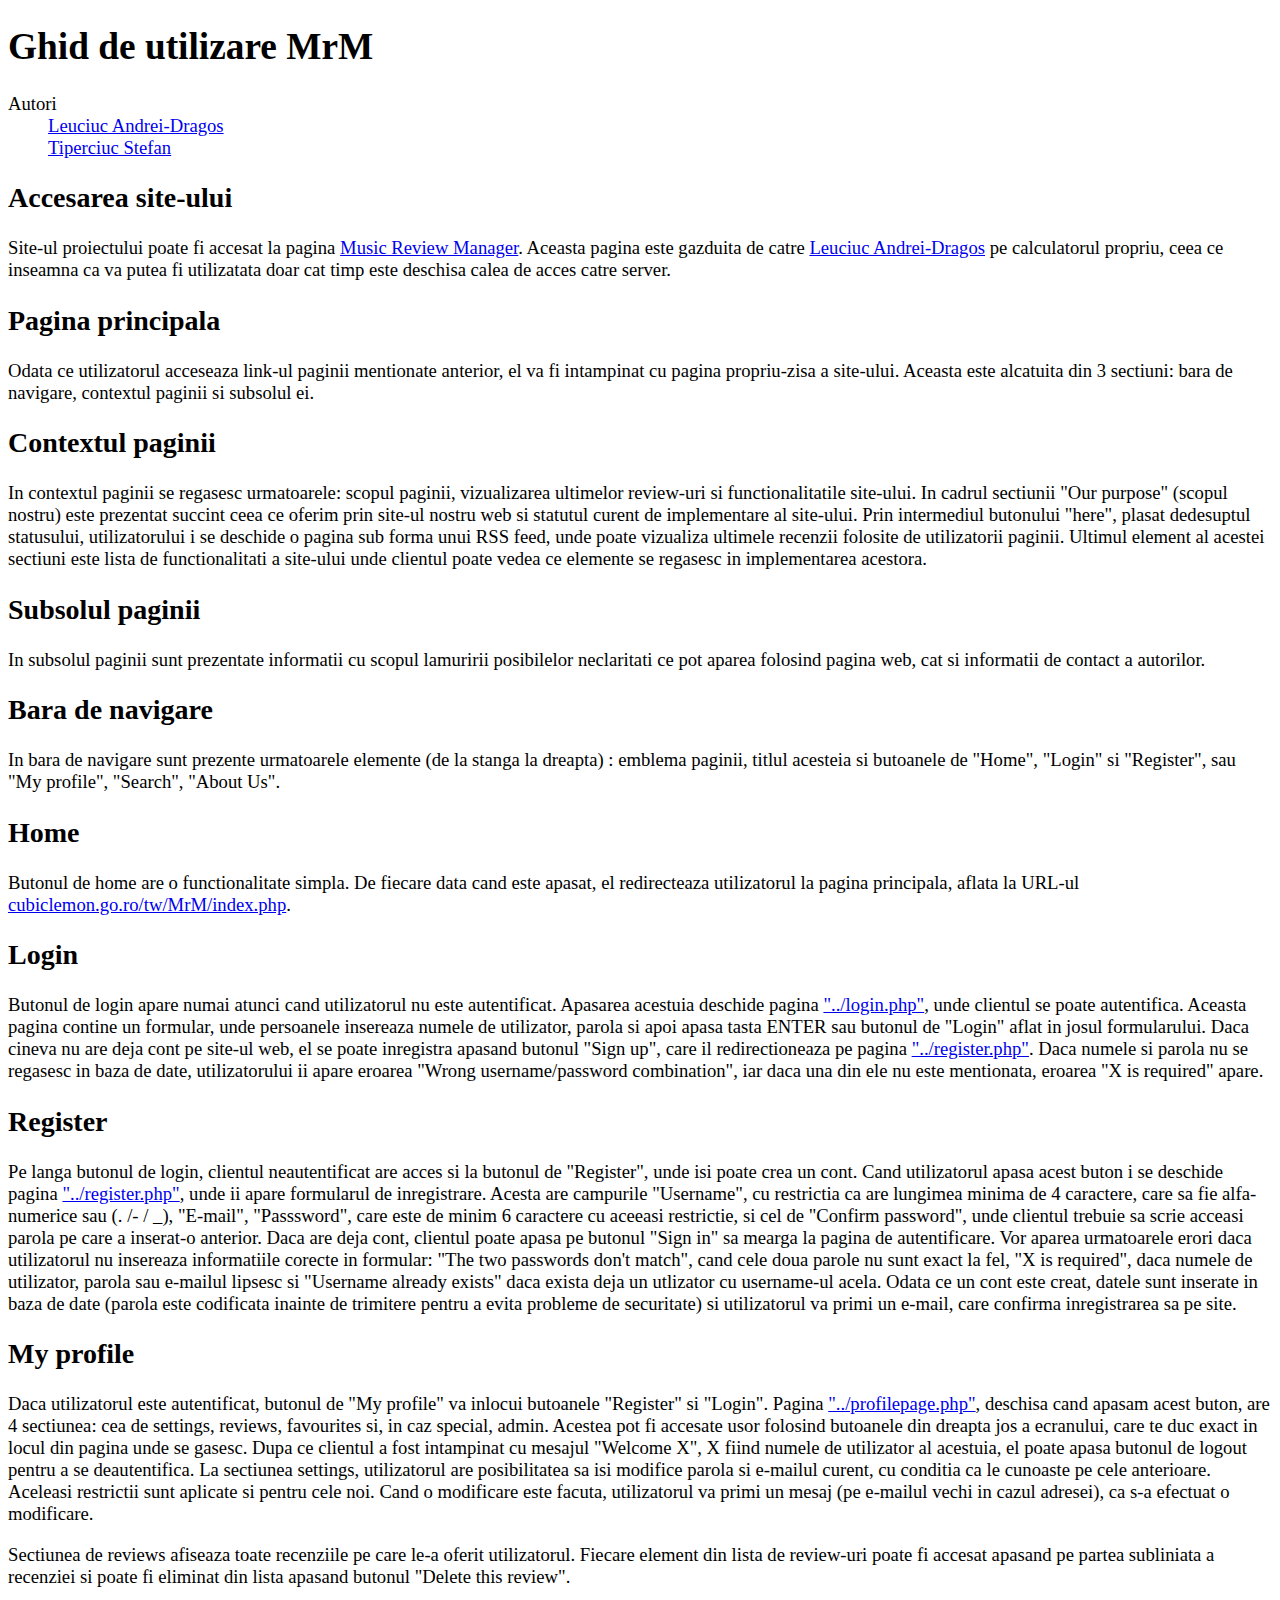
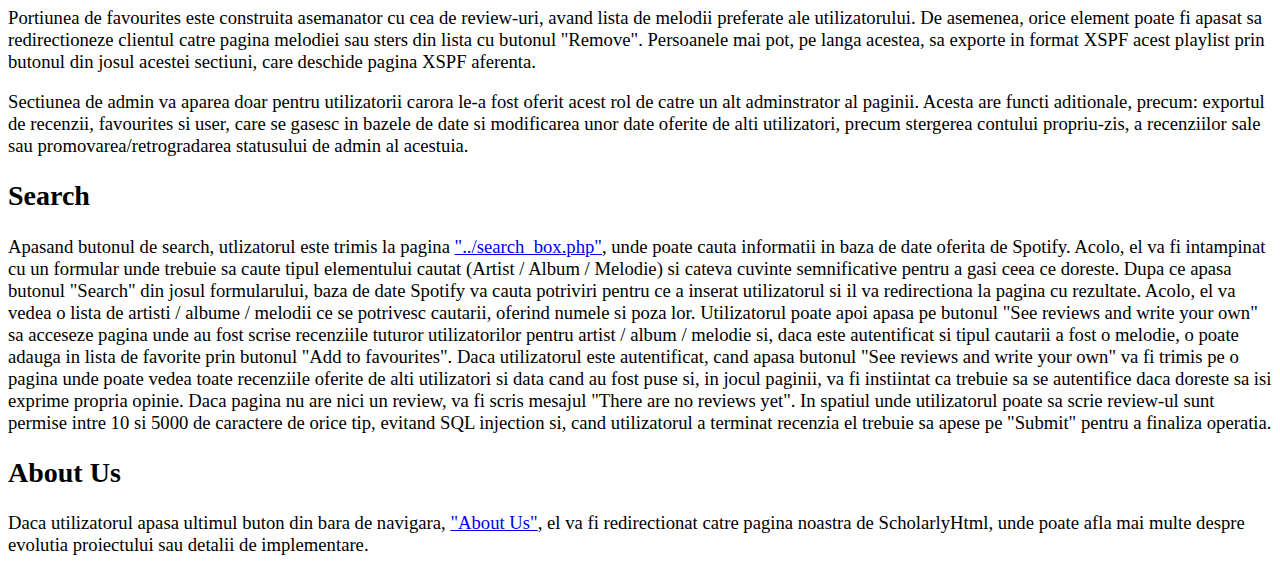
<file: GhidDeUtilizare.html>
<!DOCTYPE html>
<html lang="ro">

<head>
    <meta charset="utf-8">
    <meta name="viewport" content="width=device-width, initial-scale=1.0, user-scalable=yes">
    <title>Ghid de utilizare - MrM</title>
    <link rel="stylesheet" href="https://w3c.github.io/scholarly-html/css/scholarly.min.css">
    <script src="https://w3c.github.io/scholarly-html/js/scholarly.min.js"></script>
</head>

<body prefix="schema: http://schema.org" style="font-family: calibri !important; font-size: 14pt;">
    <header>
        <h1>Ghid de utilizare MrM</h1>
    </header>

    <div role="contentinfo">
        <dl>
            <dt>Autori</dt>
            <dd>
                <a href="https://github.com/FluffyPanda69">Leuciuc Andrei-Dragos</a>
                <br>
                <a href="https://github.com/stefanforce">Tiperciuc Stefan</a><br>
            </dd>
        </dl>
    </div>

    <section id="Accesarea site-ului">
        <h2>Accesarea site-ului</h2>
        <p>

          Site-ul proiectului poate fi accesat la pagina <a href="http://cubiclemon.go.ro/tw/MrM/">Music Review Manager</a>. Aceasta pagina este
          gazduita de catre <a href="https://github.com/FluffyPanda69">Leuciuc Andrei-Dragos</a> pe calculatorul propriu, ceea ce inseamna
          ca va putea fi utilizatata doar cat timp este deschisa calea de acces catre server.
        </p>
    </section>

    <section id="Pagina principala">
        <h2>Pagina principala</h2>
        <p>
          Odata ce utilizatorul acceseaza link-ul paginii mentionate anterior, el va fi intampinat cu pagina propriu-zisa a site-ului. 
          Aceasta este alcatuita din 3 sectiuni: bara de navigare, contextul paginii si subsolul ei.
        </p>
        <section id="Contextul paginii">
            <h2>Contextul paginii</h2>
            <p>
              In contextul paginii se regasesc urmatoarele: scopul paginii, vizualizarea ultimelor review-uri si 
              functionalitatile site-ului. In cadrul sectiunii "Our purpose" (scopul nostru) este prezentat succint ceea ce oferim prin site-ul 
              nostru web si statutul curent de implementare al site-ului. Prin intermediul butonului "here", plasat dedesuptul statusului, 
              utilizatorului i se deschide o pagina sub forma unui RSS feed, unde poate vizualiza ultimele recenzii folosite de utilizatorii paginii.
              Ultimul element al acestei sectiuni este lista de functionalitati a site-ului unde clientul poate vedea ce elemente se regasesc in implementarea
              acestora.
            </p>
            
        </section>
        <section id="Subsolul paginii">
            <h2>Subsolul paginii</h2>
            <p>
             In subsolul paginii sunt prezentate informatii cu scopul lamuririi posibilelor neclaritati ce pot aparea folosind pagina web, cat si informatii
             de contact a autorilor.
            </p>
            
        </section>
        <section id="Bara de navigare">
            <h2>Bara de navigare</h2>
            <p>
             In bara de navigare sunt prezente urmatoarele elemente (de la stanga la dreapta) : emblema paginii, titlul acesteia si butoanele de "Home",
             "Login" si "Register", sau "My profile", "Search", "About Us".
            </p>
        </section>    
        
        </section>

        <section id="Butonul de Home">
            <h2>Home</h2>
            <p>
            Butonul de home are o functionalitate simpla. De fiecare data cand este apasat, el redirecteaza utilizatorul la pagina principala, 
            aflata la URL-ul <a href ="http://cubiclemon.go.ro/tw/MrM/index.php">cubiclemon.go.ro/tw/MrM/index.php</a>.
            </p>
            
        
        </section>
        <section id="Butonul de Login">
            <h2>Login</h2>
            <p>
            Butonul de login apare numai atunci cand utilizatorul nu este autentificat. Apasarea acestuia deschide pagina <a href ="http://cubiclemon.go.ro/tw/MrM/login_test/login.php">"../login.php"</a>, unde clientul
            se poate autentifica. Aceasta pagina contine un formular, unde persoanele insereaza numele de utilizator, parola si apoi apasa tasta ENTER sau 
            butonul de "Login" aflat in josul formularului. Daca cineva nu are deja cont pe site-ul web, el se poate inregistra apasand butonul "Sign up",
            care il redirectioneaza pe pagina <a href ="http://cubiclemon.go.ro/tw/MrM/login_test/register.php">"../register.php"</a>. Daca numele si parola nu se regasesc in baza de date, utilizatorului ii apare eroarea "Wrong
            username/password combination", iar daca una din ele nu este mentionata, eroarea "X is required" apare. 
            </p>
            
        </section>

        <section id="Butonul de Register">
            <h2>Register</h2>
            <p>
            Pe langa butonul de login, clientul neautentificat are acces si la butonul de "Register", unde isi poate crea un cont. Cand utilizatorul 
            apasa acest buton i se deschide pagina <a href ="http://cubiclemon.go.ro/tw/MrM/login_test/register.php">"../register.php"</a>, unde ii apare formularul de inregistrare. Acesta are campurile "Username", cu 
            restrictia ca are lungimea minima de 4 caractere, care sa fie alfa-numerice sau (. /- / _), "E-mail", "Passsword", care este de minim 6 caractere
            cu aceeasi restrictie, si cel de "Confirm password", unde clientul trebuie sa scrie acceasi parola pe care a inserat-o anterior. Daca are deja cont,
            clientul poate apasa pe butonul "Sign in" sa mearga la pagina de autentificare. Vor aparea urmatoarele erori daca utilizatorul nu insereaza informatiile
            corecte in formular: "The two passwords don't match", cand cele doua parole nu sunt exact la fel, "X is required", daca numele de utilizator, parola sau 
            e-mailul lipsesc si "Username already exists" daca exista deja un utlizator cu username-ul acela. Odata ce un cont este creat, datele sunt inserate in baza de date (parola este 
            codificata inainte de trimitere pentru a evita probleme de securitate) si utilizatorul va primi un e-mail, care confirma inregistrarea sa pe site.
            </p>
            
        </section>

        <section id="Butonul de My profile">
            <h2>My profile</h2>
            <p>
           Daca utilizatorul este autentificat, butonul de "My profile" va inlocui butoanele "Register" si "Login". Pagina <a href ="http://cubiclemon.go.ro/tw/MrM/profile/profilepage.php">"../profilepage.php"</a>, deschisa cand apasam acest
           buton, are 4 sectiunea: cea de settings, reviews, favourites si, in caz special, admin. Acestea pot fi accesate usor folosind butoanele din dreapta jos a ecranului,
           care te duc exact in locul din pagina unde se gasesc. Dupa ce clientul a fost intampinat cu mesajul "Welcome X", X fiind numele de utilizator al acestuia, el poate apasa
           butonul de logout pentru a se deautentifica. La sectiunea settings, utilizatorul are posibilitatea sa isi modifice parola si e-mailul curent, cu conditia ca le cunoaste pe 
           cele anterioare. Aceleasi restrictii sunt aplicate si pentru cele noi. Cand o modificare este facuta, utilizatorul va primi un mesaj (pe e-mailul vechi in cazul adresei), ca 
           s-a efectuat o modificare.
            </p>
            <p>
           Sectiunea de reviews afiseaza toate recenziile pe care le-a oferit utilizatorul. Fiecare element din lista de review-uri poate fi accesat apasand pe partea subliniata a recenziei
           si poate fi eliminat din lista apasand butonul "Delete this review".
            </p>
            <p>
            Portiunea de favourites este construita asemanator cu cea de review-uri, avand lista de melodii preferate ale utilizatorului. De asemenea, orice element poate fi apasat sa redirectioneze
            clientul catre pagina melodiei sau sters din lista cu butonul "Remove". Persoanele mai pot, pe langa acestea, sa exporte in format XSPF acest playlist prin butonul din josul acestei sectiuni,
            care deschide pagina XSPF aferenta.
                 </p>
                 <p>
            Sectiunea de admin va aparea doar pentru utilizatorii carora le-a fost oferit acest rol de catre un alt adminstrator al paginii. Acesta are functi aditionale, precum: exportul de recenzii,
            favourites si user, care se gasesc in bazele de date si modificarea unor date oferite de alti utilizatori, precum stergerea contului propriu-zis, a recenziilor sale sau promovarea/retrogradarea
            statusului de admin al acestuia.
                         </p>
        </section>

        <section id="Butonul de Search">
            <h2>Search</h2>
            <p>
                Apasand butonul de search, utlizatorul este trimis la pagina <a href ="http://cubiclemon.go.ro/tw/MrM/spotify/search_box.php">"../search_box.php"</a>, unde poate cauta informatii in baza de date oferita de Spotify. Acolo, el va fi intampinat cu un formular unde
                trebuie sa caute tipul elementului cautat (Artist / Album / Melodie) si cateva cuvinte semnificative pentru a gasi ceea ce doreste. Dupa ce apasa butonul "Search" din josul formularului, baza de date 
                Spotify va cauta potriviri pentru ce a inserat utilizatorul si il va redirectiona la pagina cu rezultate. Acolo, el va vedea o lista de artisti / albume / melodii ce se potrivesc cautarii,
                oferind numele si poza lor. Utilizatorul poate apoi apasa pe butonul "See reviews and write your own" sa acceseze pagina unde au fost scrise recenziile tuturor utilizatorilor pentru artist / album / melodie 
                si, daca este autentificat si tipul cautarii a fost o melodie, o poate adauga in lista de favorite prin butonul "Add to favourites". Daca utilizatorul este autentificat, cand apasa butonul "See reviews and
                write your own" va fi trimis pe o pagina unde poate vedea toate recenziile oferite de alti utilizatori si data cand au fost puse si, in jocul paginii, va fi instiintat ca trebuie sa se autentifice daca doreste
                sa isi exprime propria opinie. Daca pagina nu are nici un review, va fi scris mesajul "There are no reviews yet". In spatiul unde utilizatorul poate sa scrie review-ul sunt permise intre 10 si 5000 de caractere 
                de orice tip, evitand SQL injection si, cand utilizatorul a terminat recenzia el trebuie sa apese pe "Submit" pentru a finaliza operatia. 
            </p>
        </section>

        <section id="Butonul About Us">
            <h2>About Us</h2>
            <p>
            Daca utilizatorul apasa ultimul buton din bara de navigara, <a href ="http://cubiclemon.go.ro/tw/MrM/ScholarlyHTML.html">"About Us"</a>, el va fi redirectionat catre pagina noastra de ScholarlyHtml, unde poate afla mai multe despre evolutia proiectului sau detalii de implementare.
            </p>
        </section> 

    </section>

    
</body>

</html>
</file>
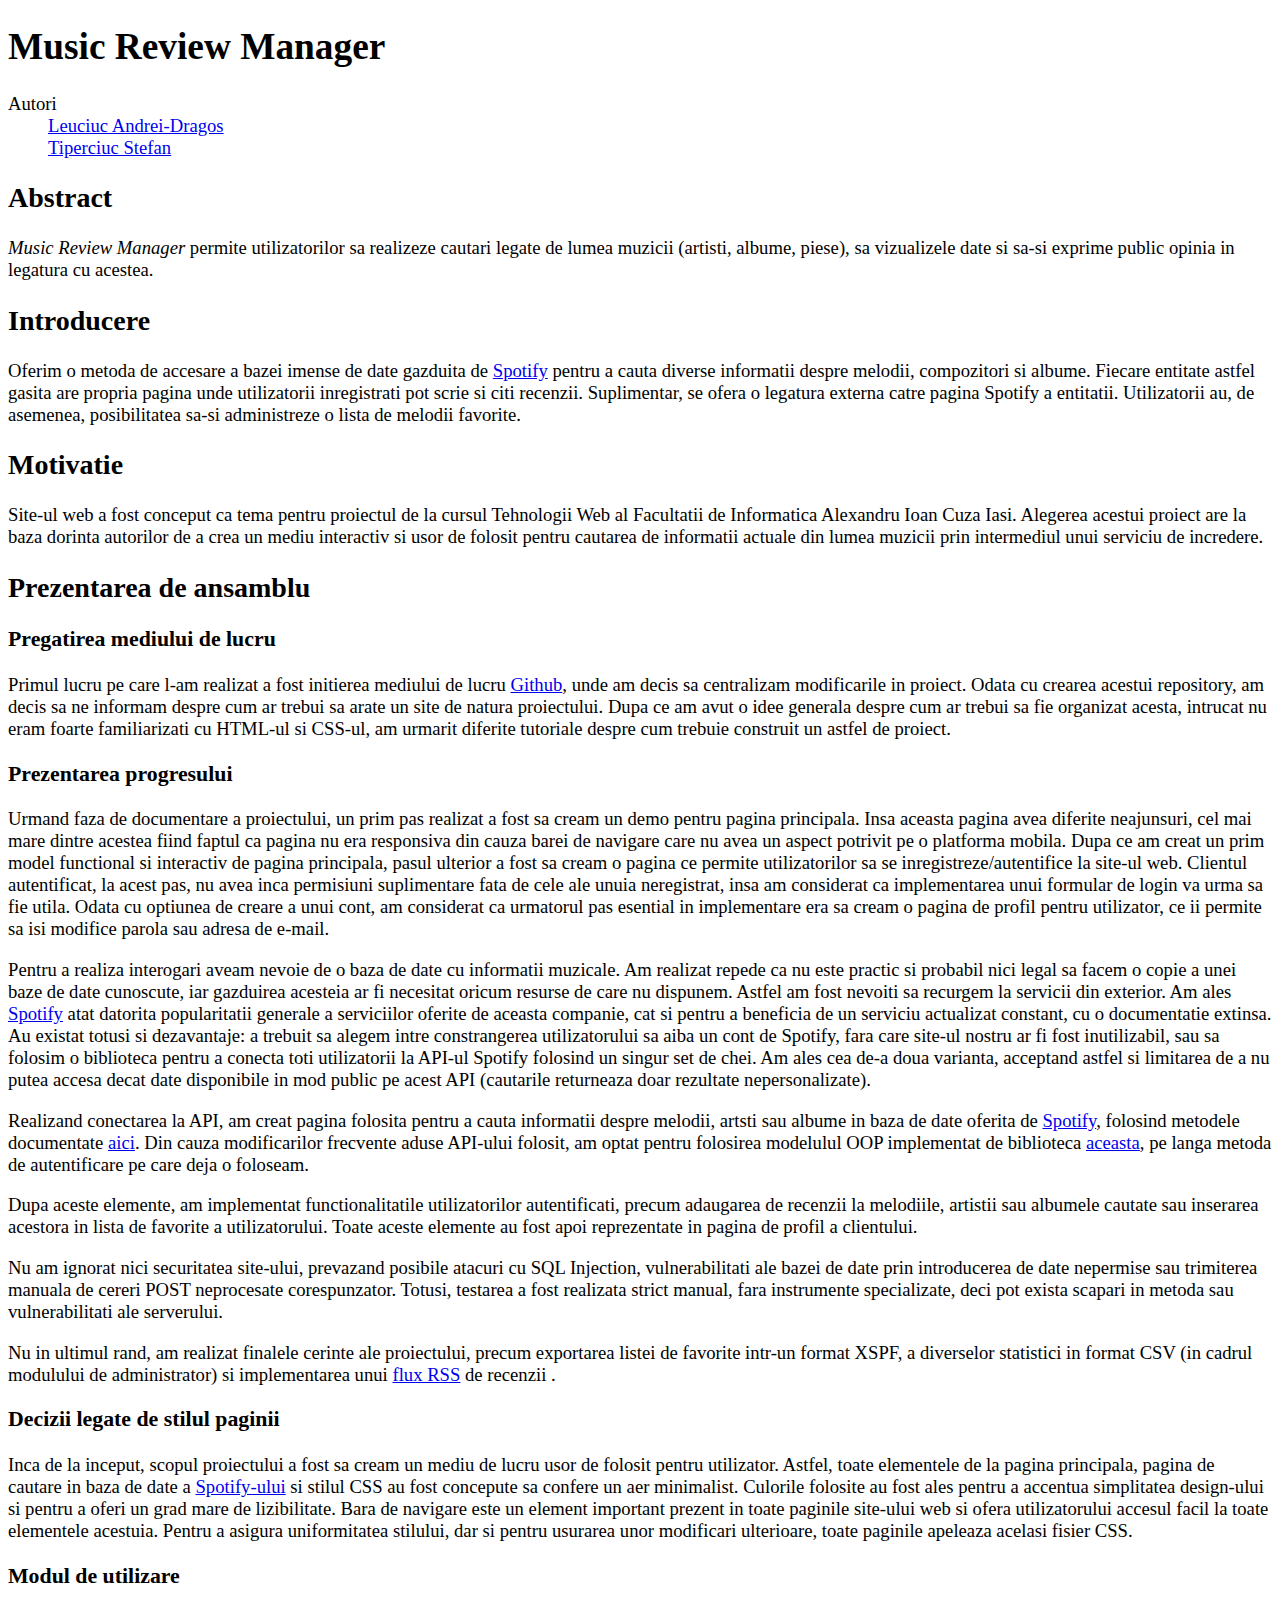
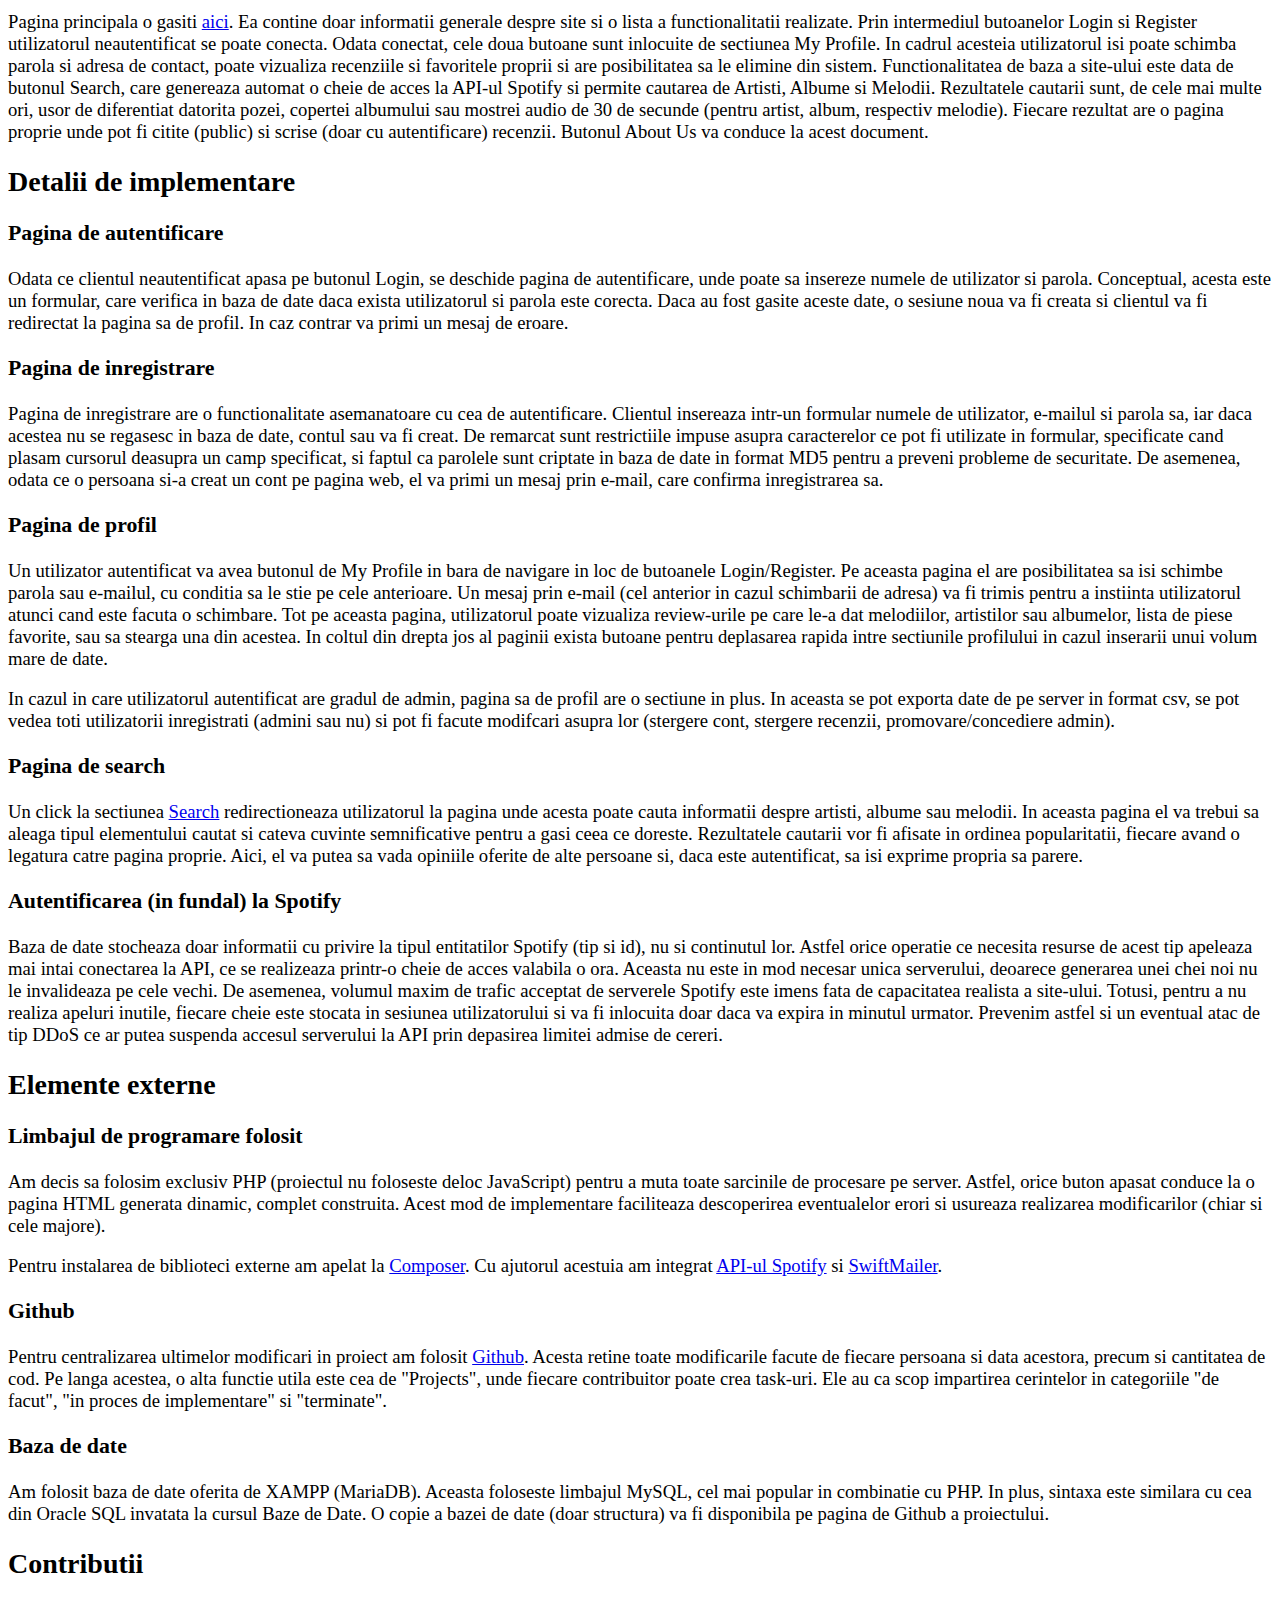
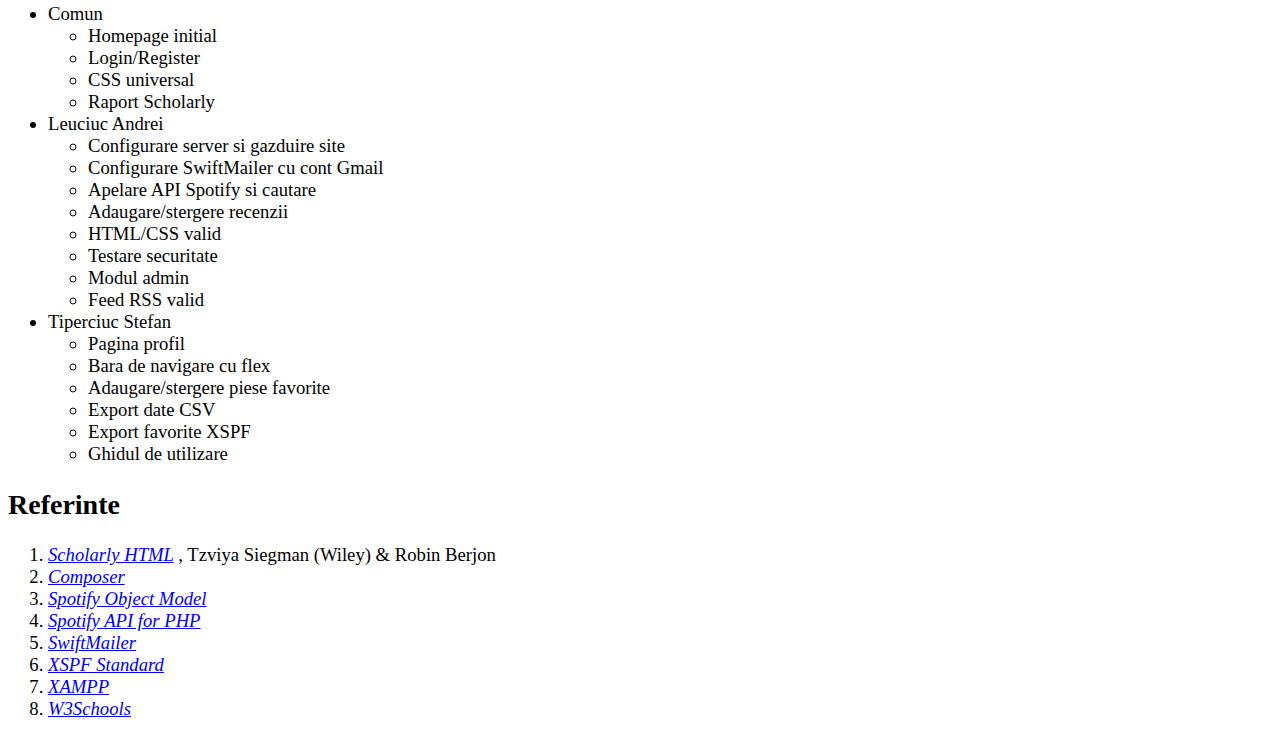
<file: ScholarlyHTML.html>
<!DOCTYPE html>
<html lang="ro">

<head>
    <meta charset="utf-8">
    <meta name="viewport" content="width=device-width, initial-scale=1.0, user-scalable=yes">
    <title>Scholarly HTML - MrM</title>
    <link rel="stylesheet" href="https://w3c.github.io/scholarly-html/css/scholarly.min.css">
    <script src="https://w3c.github.io/scholarly-html/js/scholarly.min.js"></script>
</head>

<body prefix="schema: http://schema.org" style="font-family: calibri !important; font-size: 14pt;">
    <header>
        <h1>Music Review Manager</h1>
    </header>

    <div role="contentinfo">
        <dl>
            <dt>Autori</dt>
            <dd>
                <a href="https://github.com/FluffyPanda69">Leuciuc Andrei-Dragos</a>
                <br>
                <a href="https://github.com/stefanforce">Tiperciuc Stefan</a><br>
            </dd>
        </dl>
    </div>

    <section typeof="sa:Abstract" id="abstract" role="doc-abstract">
        <h2>Abstract</h2>
        <p>
            <i>Music Review Manager</i> permite utilizatorilor sa realizeze cautari legate de lumea muzicii (artisti, albume, piese),
			sa vizualizele date si sa-si exprime public opinia in legatura cu acestea.
        </p>
    </section>

    <section id="introduction" role="doc-introduction">
        <h2>Introducere</h2>
        <p>
            Oferim o metoda de accesare a bazei imense de date gazduita de <a href ="https://www.spotify.com/">Spotify</a>
            pentru a cauta diverse informatii despre melodii, compozitori si albume. Fiecare entitate astfel gasita are propria pagina unde utilizatorii inregistrati pot scrie si citi recenzii.
			Suplimentar, se ofera o legatura externa catre pagina Spotify a entitatii. Utilizatorii au, de asemenea, posibilitatea sa-si administreze o lista de melodii favorite.
        </p>
    </section>

    <section id="motivation">
        <h2>Motivatie</h2>
        <p>
            Site-ul web a fost conceput ca tema pentru proiectul de la cursul Tehnologii Web al Facultatii de Informatica
            Alexandru Ioan Cuza Iasi. Alegerea acestui proiect are la baza dorinta autorilor de a crea un mediu interactiv
            si usor de folosit pentru cautarea de informatii actuale din lumea muzicii prin intermediul unui serviciu de incredere.
        </p>
    </section>

    <section id="overview">
        <h2>Prezentarea de ansamblu</h2>

        <section id="preparation">
           <h3>Pregatirea mediului de lucru</h3>
           <p>Primul lucru pe care l-am realizat a fost initierea mediului de lucru
            <a href ="https://github.com/stefanforce/Music-Review-Manager">Github</a>, unde am decis sa centralizam modificarile
			in proiect. Odata cu crearea acestui repository, am decis sa ne informam despre cum ar trebui 
            sa arate un site de natura proiectului. Dupa ce am avut o idee generala despre cum ar trebui sa
            fie organizat acesta, intrucat nu eram foarte familiarizati cu HTML-ul si CSS-ul, am urmarit diferite tutoriale despre cum
            trebuie construit un astfel de proiect.
           </p>
		</section>
        
        <section id="progress">
            <h3>Prezentarea progresului</h3>
            <p>
                Urmand faza de documentare a proiectului, un prim pas realizat a fost sa cream un demo pentru pagina principala. Insa aceasta
				pagina avea diferite neajunsuri, cel mai mare dintre acestea fiind faptul ca pagina nu era responsiva din cauza barei de navigare
				care nu avea un aspect potrivit pe o platforma mobila.
                Dupa ce am creat un prim model functional si interactiv de pagina principala, pasul ulterior a fost sa cream o pagina ce permite
                utilizatorilor sa se inregistreze/autentifice la site-ul web. Clientul autentificat, la acest pas, nu avea inca permisiuni
                suplimentare fata de cele ale unuia neregistrat, insa am considerat ca implementarea unui formular de login va urma sa fie utila.
				Odata cu optiunea de creare a unui cont, am considerat ca urmatorul pas esential in implementare era sa cream o pagina de profil 
                pentru utilizator, ce ii permite sa isi modifice parola sau adresa de e-mail.
            </p>
			<p>
				Pentru a realiza interogari aveam nevoie de o baza de date cu informatii muzicale. Am realizat repede ca nu este practic si probabil nici legal sa facem o copie
				a unei baze de date cunoscute, iar gazduirea acesteia ar fi necesitat oricum resurse de care nu dispunem. Astfel am fost nevoiti sa recurgem la
				servicii din exterior. Am ales <a href ="https://www.spotify.com/us/">Spotify</a> atat datorita popularitatii generale a serviciilor oferite de aceasta companie,
				cat si pentru a beneficia de un serviciu actualizat constant, cu o documentatie extinsa. Au existat totusi si dezavantaje: a trebuit sa alegem intre constrangerea
				utilizatorului sa aiba un cont de Spotify, fara care site-ul nostru ar fi fost inutilizabil, sau sa folosim o biblioteca pentru a conecta toti utilizatorii la API-ul Spotify
				folosind un singur set de chei. Am ales cea de-a doua varianta, acceptand astfel si limitarea de a nu putea accesa decat date disponibile in mod public pe acest API (cautarile
				returneaza doar rezultate nepersonalizate).
			</p>
            <p>
                Realizand conectarea la API, am creat pagina folosita pentru a cauta informatii despre melodii,
                artsti sau albume in baza de date oferita de <a href ="https://www.spotify.com/us/">Spotify</a>, folosind metodele documentate
				<a href ="https://developer.spotify.com/documentation/web-api/reference/object-model/">aici</a>. Din cauza modificarilor frecvente aduse API-ului folosit, am optat pentru folosirea
				modelulul OOP implementat de biblioteca <a href="https://github.com/jwilsson/spotify-web-api-php">aceasta</a>, pe langa metoda de autentificare pe care deja o foloseam.
            </p>
            <p>
                Dupa aceste elemente, am implementat functionalitatile utilizatorilor autentificati, precum adaugarea de recenzii la melodiile, 
                artistii sau albumele cautate sau inserarea acestora in lista de favorite a utilizatorului. Toate aceste elemente au fost apoi
                reprezentate in pagina de profil a clientului.
            </p>
			<p>
				Nu am ignorat nici securitatea site-ului, prevazand posibile atacuri cu SQL Injection, vulnerabilitati ale bazei de date prin introducerea de date nepermise sau trimiterea manuala
				de cereri POST neprocesate corespunzator. Totusi, testarea a fost realizata strict manual, fara instrumente specializate, deci pot exista scapari in metoda sau vulnerabilitati ale serverului.
			</p>
            <p>
                Nu in ultimul rand, am realizat finalele cerinte ale proiectului, precum exportarea listei de favorite intr-un format XSPF, 
                a diverselor statistici in format CSV (in cadrul modulului de administrator) si implementarea unui <a href="http://cubiclemon.go.ro/tw/MrM/spotify/review-feed.php">flux RSS</a> de recenzii .
            </p>
        </section>

        <section id="style">
            <h3>Decizii legate de stilul paginii</h3>
            <p>
                Inca de la inceput, scopul proiectului a fost sa cream un mediu de lucru usor de folosit pentru utilizator. Astfel, toate 
                elementele de la pagina principala, pagina de cautare in baza de date a <a href ="https://www.spotify.com/us/">Spotify-ului</a> 
                si stilul CSS au fost concepute sa confere un aer minimalist. Culorile folosite au fost ales pentru a accentua
                simplitatea design-ului si pentru a oferi un grad mare de lizibilitate. Bara de navigare este un element important
				prezent in toate paginile site-ului web si ofera utilizatorului accesul facil la toate elementele acestuia.
                Pentru a asigura uniformitatea stilului, dar si pentru usurarea unor modificari ulterioare, toate paginile apeleaza acelasi fisier CSS.
            </p>
        </section>

        <section id="concrete">
            <h3>Modul de utilizare</h3>
            <p>Pagina principala o gasiti <a href ="http://cubiclemon.go.ro/tw/MrM/">aici</a>. Ea contine doar informatii generale despre site si o lista a functionalitatii realizate.
			Prin intermediul butoanelor Login si Register utilizatorul neautentificat se poate conecta. Odata conectat, cele doua butoane sunt inlocuite de sectiunea My Profile. In cadrul
			acesteia utilizatorul isi poate schimba parola si adresa de contact, poate vizualiza recenziile si favoritele proprii si are posibilitatea sa le elimine din sistem. Functionalitatea
			de baza a site-ului este data de butonul Search, care genereaza automat o cheie de acces la API-ul Spotify si permite cautarea de Artisti, Albume si Melodii.
			Rezultatele cautarii sunt, de cele mai multe ori, usor de diferentiat datorita pozei, copertei albumului sau mostrei audio de 30 de secunde (pentru artist, album, respectiv melodie).
			Fiecare rezultat are o pagina proprie unde pot fi citite (public) si scrise (doar cu autentificare) recenzii. Butonul About Us va conduce la acest document.
			</p>
        </section>
    </section>

    <section id="implementation">
        <h2>Detalii de implementare</h2>

        <section id="login">
            <h3>Pagina de autentificare</h3>
           <p>
               Odata ce clientul neautentificat apasa pe butonul Login, se deschide pagina de autentificare, unde poate sa insereze numele de utilizator
               si parola. Conceptual, acesta este un formular, care verifica in baza de date daca
               exista utilizatorul si parola este corecta. Daca au fost gasite aceste date, o sesiune noua va fi creata si clientul va fi redirectat la pagina sa de
               profil. In caz contrar va primi un mesaj de eroare.

           </p>
        </section>
        
        <section id="register">
            <h3>Pagina de inregistrare</h3>
           <p>
            Pagina de inregistrare are o functionalitate asemanatoare cu cea de autentificare. Clientul insereaza intr-un formular numele de 
            utilizator, e-mailul si parola sa, iar daca acestea nu se regasesc in baza de date, contul sau va fi creat. De remarcat sunt restrictiile
            impuse asupra caracterelor ce pot fi utilizate in formular, specificate cand plasam cursorul deasupra un camp specificat, si faptul
            ca parolele sunt criptate in baza de date in format MD5 pentru a preveni probleme de securitate. De asemenea, odata ce o persoana si-a
            creat un cont pe pagina web, el va primi un mesaj prin e-mail, care confirma inregistrarea sa.
           </p>
        </section>

        <section id="profil">
            <h3>Pagina de profil</h3>
           <p>
              Un utilizator autentificat va avea butonul de My Profile in bara de navigare in loc de butoanele Login/Register. Pe aceasta 
              pagina el are posibilitatea sa isi schimbe parola sau e-mailul, cu conditia sa le stie pe cele anterioare. Un mesaj prin e-mail
              (cel anterior in cazul schimbarii de adresa) va fi trimis pentru a instiinta utilizatorul atunci cand este facuta o schimbare. 
              Tot pe aceasta pagina, utilizatorul poate vizualiza review-urile pe care le-a dat melodiilor, artistilor sau albumelor, lista de piese favorite, sau sa stearga una din acestea.
			  In coltul din drepta jos al paginii exista butoane pentru deplasarea rapida intre sectiunile profilului in cazul inserarii unui volum mare de date.
           </p>
           <p>
               In cazul in care utilizatorul autentificat are gradul de admin, pagina sa de profil are o sectiune in plus. In aceasta se pot exporta date de pe server in format csv, se pot vedea
               toti utilizatorii inregistrati (admini sau nu) si pot fi facute modifcari asupra lor (stergere cont, stergere recenzii, promovare/concediere admin).
           </p>
        </section>

        <section id="search">
            <h3>Pagina de search</h3>
           <p>
            Un click la sectiunea <a href ="http://cubiclemon.go.ro/tw/MrM/spotify/search_box.php">Search</a> redirectioneaza
            utilizatorul la pagina unde acesta poate cauta informatii despre artisti, albume sau melodii. In aceasta pagina el va trebui sa aleaga
            tipul elementului cautat si cateva cuvinte semnificative pentru a gasi ceea ce doreste. Rezultatele cautarii vor fi afisate in ordinea
            popularitatii, fiecare avand o legatura catre pagina proprie. Aici, el va putea sa vada opiniile oferite 
            de alte persoane si, daca este autentificat, sa isi exprime propria sa parere.
           </p>
        </section>

		<section id="spotify-auth">
			<h3>Autentificarea (in fundal) la Spotify</h3>
			<p>
			Baza de date stocheaza doar informatii cu privire la tipul entitatilor Spotify (tip si id), nu si continutul lor. Astfel orice operatie ce necesita resurse de acest tip apeleaza mai intai
			conectarea la API, ce se realizeaza printr-o cheie de acces valabila o ora. Aceasta nu este in mod necesar unica serverului, deoarece generarea unei chei noi nu le invalideaza pe cele vechi.
			De asemenea, volumul maxim de trafic acceptat de serverele Spotify este imens fata de capacitatea realista a site-ului. Totusi, pentru a nu realiza apeluri inutile, fiecare cheie
			este stocata in sesiunea utilizatorului si va fi inlocuita doar daca va expira in minutul urmator. Prevenim astfel si un eventual atac de tip DDoS ce ar putea suspenda accesul serverului
			la API prin depasirea limitei admise de cereri.
			</p>
		</section>

    </section>

    <section id="development">
        <h2>Elemente externe</h2>
        <section id="PHP">
            <H3>Limbajul de programare folosit</H3>
            <p>
				Am decis sa folosim exclusiv PHP (proiectul nu foloseste deloc JavaScript) pentru a muta toate sarcinile de procesare pe server.
				Astfel, orice buton apasat conduce la o pagina HTML generata dinamic, complet construita. Acest mod de implementare faciliteaza descoperirea
				eventualelor erori si usureaza realizarea modificarilor (chiar si cele majore).
            </p>
			<p>
				Pentru instalarea de biblioteci externe am apelat la <a href="https://getcomposer.org/">Composer</a>. Cu ajutorul acestuia am integrat
				<a href="https://github.com/jwilsson/spotify-web-api-php">API-ul Spotify</a> si <a href="https://swiftmailer.symfony.com/">SwiftMailer</a>.
			</p>
        </section>

        <section id="github">
            <H3>Github</H3>
            <p>
               Pentru centralizarea ultimelor modificari in proiect am folosit <a href ="https://github.com/">Github</a>. 
			   Acesta retine toate modificarile facute de fiecare persoana si data acestora, precum si cantitatea de cod. Pe langa acestea,
			   o alta functie utila este cea de "Projects", unde fiecare contribuitor poate crea task-uri. 
			   Ele au ca scop impartirea cerintelor in categoriile "de facut", "in proces de implementare" si "terminate".
            </p>
            
        </section>
        <section id="db">
            <H3>Baza de date</H3>
            <p>
              Am folosit baza de date oferita de XAMPP (MariaDB). Aceasta foloseste limbajul MySQL, cel mai popular in combinatie cu PHP. In plus, sintaxa
              este similara cu cea din Oracle SQL invatata la cursul Baze de Date. O copie a bazei de date (doar structura) va fi disponibila pe pagina de Github a proiectului.
            </p>
            
        </section>

    </section>

    <section id="contributions">
        <h2>Contributii</h2>
		<ul>
		<li>Comun
		<ul>
			<li>Homepage initial</li>
			<li>Login/Register</li>
			<li>CSS universal</li>
			<li>Raport Scholarly</li>
		</ul>
		</li>
		<li>Leuciuc Andrei
		<ul>
			<li>Configurare server si gazduire site</li>
			<li>Configurare SwiftMailer cu cont Gmail</li>
			<li>Apelare API Spotify si cautare</li>
			<li>Adaugare/stergere recenzii</li>
            <li>HTML/CSS valid</li>
            <li>Testare securitate</li>
            <li>Modul admin</li>
            <li>Feed RSS valid</li>
		</ul>
		</li>
		<li>Tiperciuc Stefan
		<ul>
			<li>Pagina profil</li>
			<li>Bara de navigare cu flex</li>
			<li>Adaugare/stergere piese favorite</li>
            <li>Export date CSV</li>
            <li>Export favorite XSPF</li>
            <li>Ghidul de utilizare</li>
		</ul>
		</li>
		<ul>
       
    </section>

	<section id="biblio-references">
        <h2>Referinte</h2>
        <ol>
            <li property="schema:citation" role="doc-biblioentry" typeof="schema:ScholarlyArticle"  id="Scholarly-html"
            resource="https://w3c.github.io/scholarly-html/">
                <cite property="schema:name">
                    <a href="https://w3c.github.io/scholarly-html/">Scholarly HTML</a>
                </cite>,
                <span property="schema:author" typeof="schema:Person">
                    <span property="schema:name">Tzviya Siegman (Wiley)</span> &amp;
                    <span property="schema:name">Robin Berjon</span>
                </span>
            </li>

			<li property="schema:citation" role="doc-biblioentry" typeof="schema:WebPage"  id="composer"
                resource="https://getcomposer.org/">
                <cite property="schema:name">
                    <a href="https://getcomposer.org/">Composer</a>
                </cite>
            </li>

			<li property="schema:citation" role="doc-biblioentry" typeof="schema:WebPage"  id="spotify-object-model/"
                resource="https://developer.spotify.com/documentation/web-api/reference/object-model/">
                <cite property="schema:name">
                    <a href="https://developer.spotify.com/documentation/web-api/reference/object-model/">Spotify Object Model</a>
                </cite>
            </li>

			<li property="schema:citation" role="doc-biblioentry" typeof="schema:WebPage"  id="spotify-api"
                resource="https://github.com/jwilsson/spotify-web-api-php/tree/master/docs">
                <cite property="schema:name">
                    <a href="https://github.com/jwilsson/spotify-web-api-php/tree/master/docs">Spotify API for PHP</a>
                </cite>
            </li>

			<li property="schema:citation" role="doc-biblioentry" typeof="schema:WebPage"  id="mailer"
                resource="https://swiftmailer.symfony.com/">
                <cite property="schema:name">
                    <a href="https://swiftmailer.symfony.com/">SwiftMailer</a>
                </cite>
            </li>

            <li property="schema:citation" role="doc-biblioentry" typeof="schema:WebPage"  id="xspf"
                resource="https://www.xspf.org/quickstart/">
                <cite property="schema:name">
                    <a href="https://www.xspf.org/quickstart/">XSPF Standard</a>
                </cite>
            </li>

			<li property="schema:citation" role="doc-biblioentry" typeof="schema:WebPage"  id="xampp"
                resource="https://www.apachefriends.org/">
                <cite property="schema:name">
                    <a href="https://www.apachefriends.org/">XAMPP</a>
                </cite>
            </li>

            <li property="schema:citation" role="doc-biblioentry" typeof="schema:WebPage"  id="w3s"
                resource="https://www.w3schools.com/">
                <cite property="schema:name">
                    <a href="https://www.w3schools.com/">W3Schools</a>
                </cite>
            </li>

            
        </ol>
    </section>

</body>

</html>
</file>
